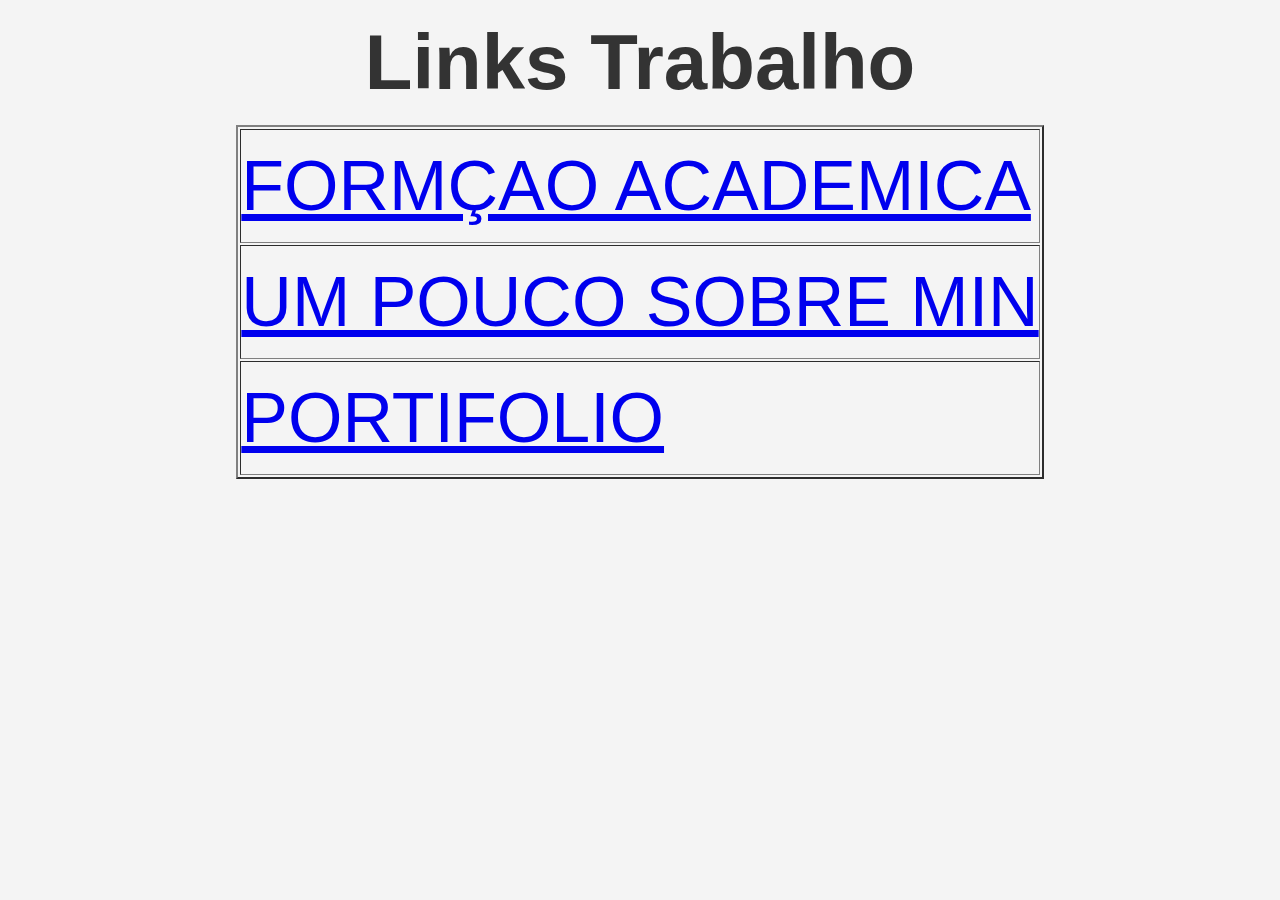
<file: index.HTML>
<!DOCTYPE html>
<html lang="pt-BR">
<head>
  <meta charset="UTF-8">
  <title>Links Trabalho</title>
    <link rel="stylesheet" href="estilo.css">
</head>
<body>

  <center>
    <h2 style="font-size: 78px;">Links Trabalho </h2>

    <table border="2" cellpadding="20">
      <tr>
        <td><a href="formação.html" target="_blank" style="font-size: 70px;">FORMÇAO ACADEMICA</a></td>
      </tr>
      <tr>
        <td><a href="sobreMin.html" target="_blank" style="font-size: 70px;">UM POUCO SOBRE MIN</a></td>
      </tr>
      <tr>
        <td><a href="eu.HTML" style="font-size: 70px;">PORTIFOLIO</a></td>
      </tr>
    </table>
  </center>

</body>
</html>
</file>
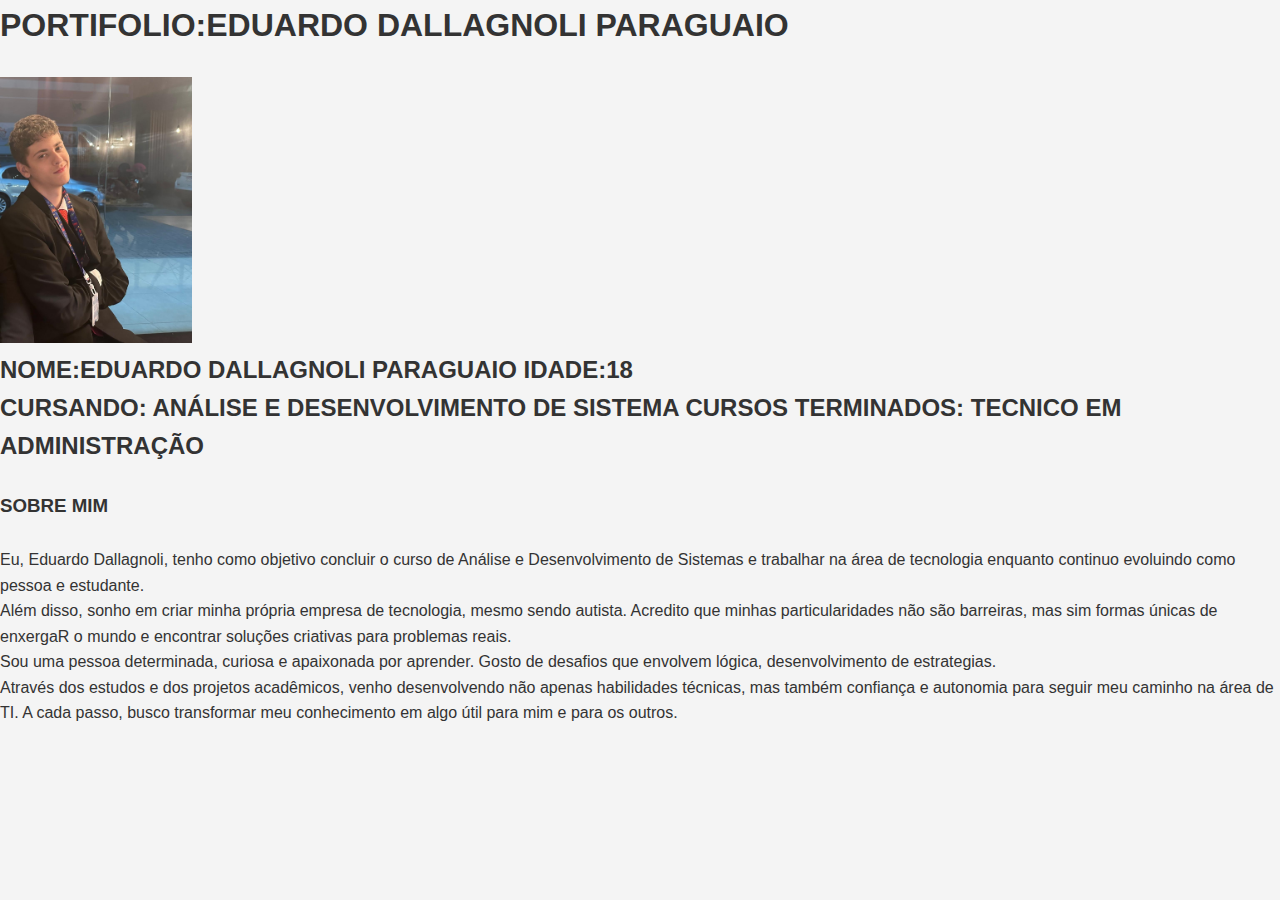
<file: eu.HTML>
<!DOCTYPE html>
<html lang="en">
<head>
    <meta charset="UTF-8">
    <meta name="viewport" content="width=device-width, initial-scale=1.0">
    <title>Document</title>
      <link rel="stylesheet" href="estilo.css">
</head>
<body>
    <H1>PORTIFOLIO:EDUARDO DALLAGNOLI PARAGUAIO</H1>
    <BR>
<IMg src="Imagem do WhatsApp de 2025-04-28 à(s) 12.19.46_7d100e03.jpg" width="15%" height=100%">
    <BR>
<h2>
NOME:EDUARDO DALLAGNOLI PARAGUAIO   IDADE:18  
<BR> 
CURSANDO: ANÁLISE E DESENVOLVIMENTO DE SISTEMA    CURSOS TERMINADOS: TECNICO EM ADMINISTRAÇÃO
</H2>
<BR>
    <H3>SOBRE MIM</H3>
<BR>
<PR>
    Eu, Eduardo Dallagnoli, tenho como objetivo concluir o curso de Análise e Desenvolvimento de Sistemas e trabalhar na área de tecnologia enquanto continuo evoluindo 
como pessoa e estudante.
<BR>
    Além disso, sonho em criar minha própria empresa de tecnologia, mesmo sendo autista. Acredito que minhas particularidades não são barreiras, mas sim formas únicas de enxergaR
o mundo e encontrar soluções criativas para problemas reais.
<BR>
Sou uma pessoa determinada, curiosa e apaixonada por aprender. Gosto de desafios que envolvem lógica, desenvolvimento de estrategias.
<BR>
Através dos estudos e dos projetos acadêmicos, venho desenvolvendo não apenas habilidades técnicas, mas também confiança e autonomia para seguir 
meu caminho na área de TI. A cada passo, busco transformar meu conhecimento em algo útil para mim e para os outros.
<BR>
</PR>


</body>
</html>
</file>
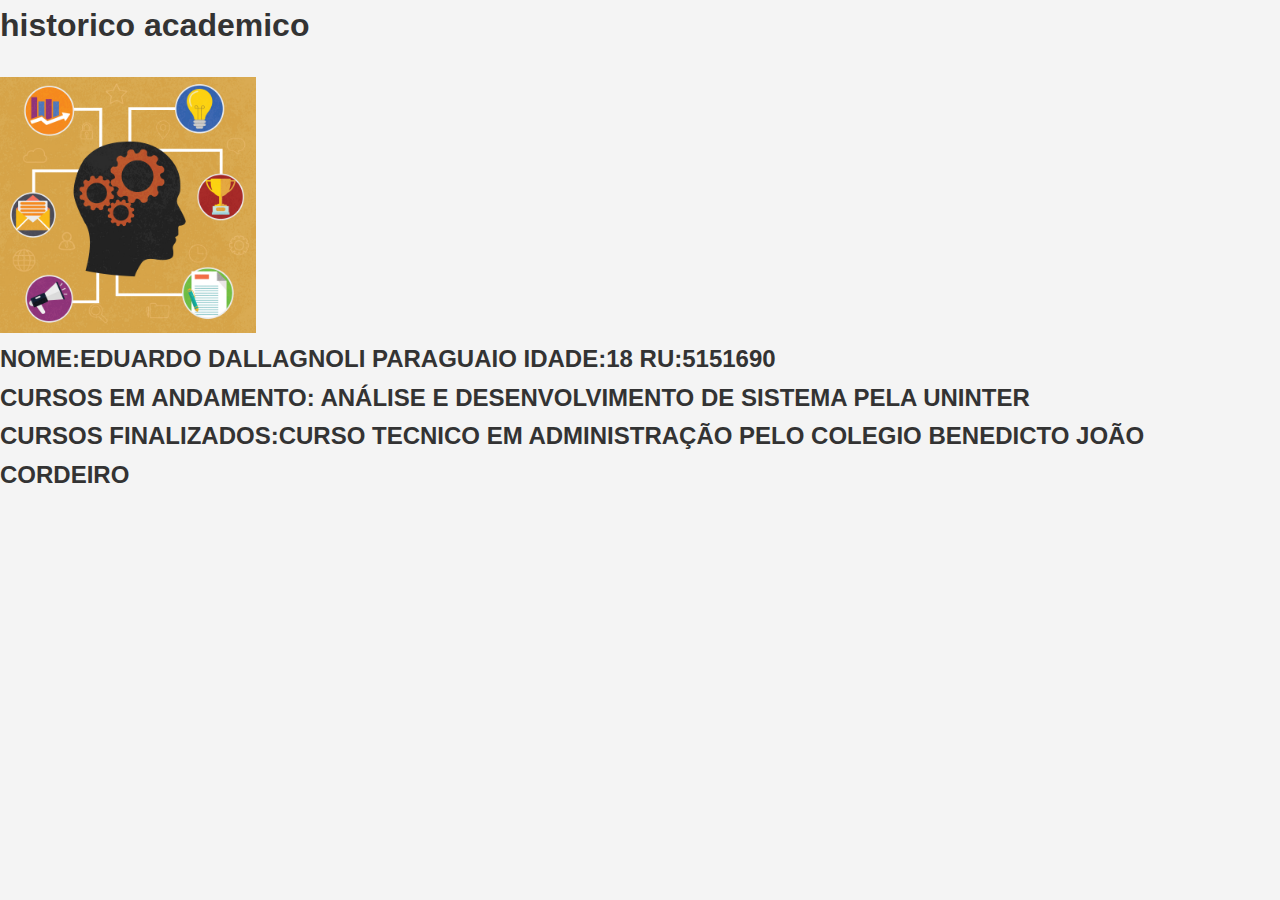
<file: formação.html>
<!DOCTYPE html>
<html lang="en">
<head>
    <meta charset="UTF-8">
    <meta name="viewport" content="width=device-width, initial-scale=1.0">
          <link rel="stylesheet" href="estilo.css">

    <title>formação</title>
</head>
<body>
<h1>
historico academico
</h1>
<BR>
    <IMG src="OHPGN00.jpg" width="20%" height="20%">
<br>
<H2> NOME:EDUARDO DALLAGNOLI PARAGUAIO IDADE:18 RU:5151690</H2>
  <H2>CURSOS EM ANDAMENTO: ANÁLISE E DESENVOLVIMENTO DE SISTEMA PELA UNINTER</H2> 
    <H2>
       CURSOS FINALIZADOS:CURSO TECNICO EM ADMINISTRAÇÃO PELO COLEGIO BENEDICTO JOÃO CORDEIRO
    </H2> 

</body>
</html>
</file>
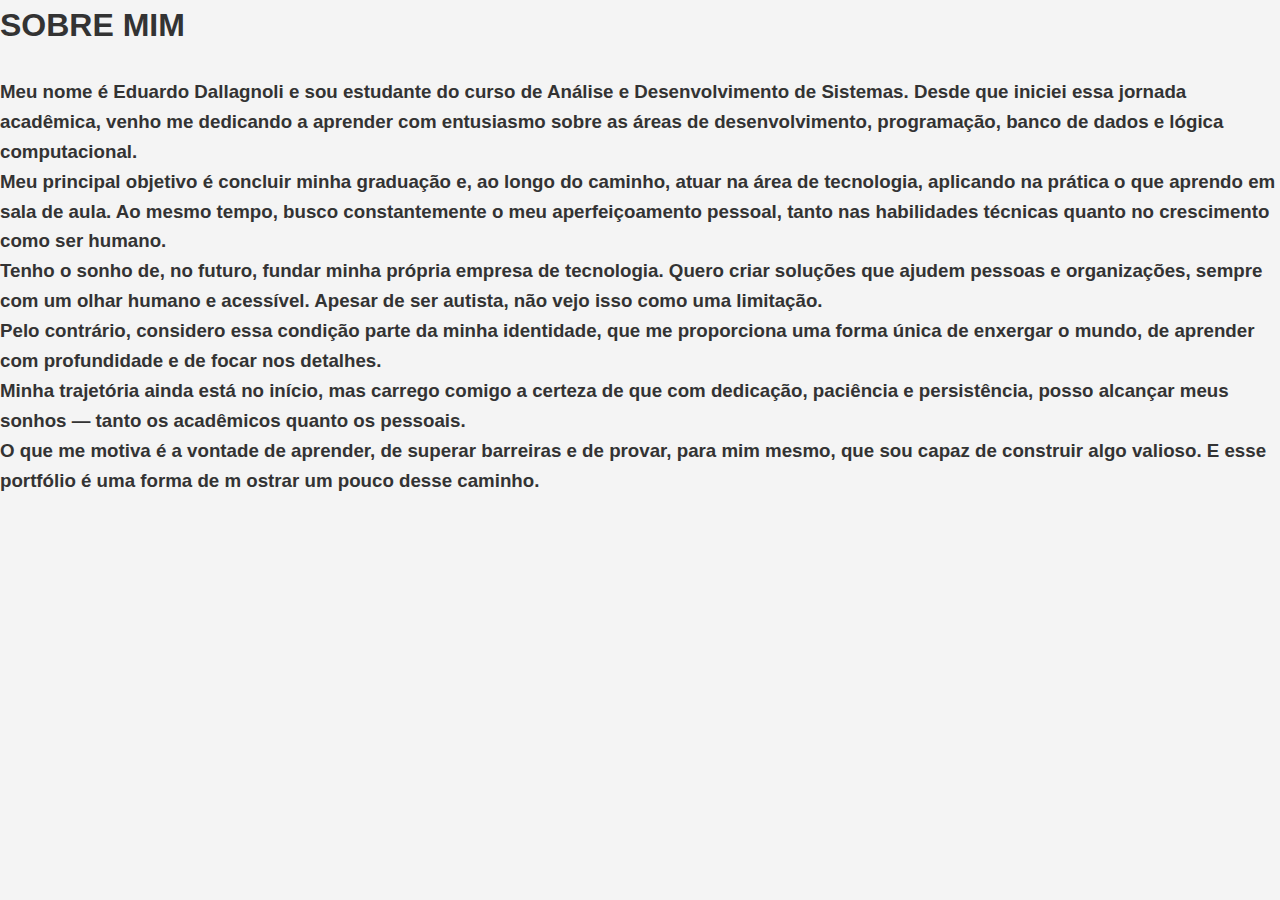
<file: sobreMin.html>
<!DOCTYPE html>
<html lang="en">
<head>
    <meta charset="UTF-8">
    <meta name="viewport" content="width=device-width, initial-scale=1.0">
      <link rel="stylesheet" href="estilo.css">
    <title>Document</title>
</head>
<body>
    <H1>SOBRE MIM</H1>
    <br>
<h3>
  Meu nome é Eduardo Dallagnoli e sou estudante do curso de Análise e Desenvolvimento de Sistemas. Desde que iniciei essa jornada acadêmica, 
  venho me dedicando a aprender com entusiasmo sobre as áreas de desenvolvimento, programação, banco de dados e lógica computacional.
  <BR>
Meu principal objetivo é concluir minha graduação e, ao longo do caminho, atuar na área de tecnologia, aplicando na prática o que aprendo em sala de aula. 
Ao mesmo tempo, busco constantemente o meu aperfeiçoamento pessoal, tanto nas habilidades técnicas quanto no crescimento como ser humano.
<BR>
Tenho o sonho de, no futuro, fundar minha própria empresa de tecnologia. Quero criar soluções que ajudem pessoas e organizações, sempre com um olhar humano e acessível. 
Apesar de ser autista, não vejo isso como uma limitação. 
<BR>
Pelo contrário, considero essa condição parte da minha identidade, que me proporciona uma forma única de enxergar
 o mundo, de aprender com profundidade e de focar nos detalhes.
 <BR>
  Minha trajetória ainda está no início, mas carrego comigo a certeza de que com dedicação, paciência e persistência, posso alcançar meus sonhos — tanto os 
  acadêmicos quanto os pessoais.
<br>
O que me motiva é a vontade de aprender, de superar barreiras e de provar, para mim mesmo, que sou capaz de construir algo valioso. E esse portfólio é uma forma de m
ostrar um pouco desse caminho.

</h3>

</body>
</html>
</file>
<file: estilo.css>
/* Reset básico */
* {
  margin: 0;
  padding: 0;
  box-sizing: border-box;
  font-family: 'Segoe UI', sans-serif;
}

/* Corpo geral */
body {
  background-color: #f4f4f4;
  color: #333;
  line-height: 1.6;
}

/* Cabeçalho */
header {
  background-color: #1e1e2f;
  color: white;
  padding: 2rem;
  text-align: center;
}

header h1 {
  font-size: 2.5rem;
  margin-bottom: 0.5rem;
}

header p {
  font-size: 1.2rem;
  color: #ccc;
}

/* Seção de projetos */
.projects {
  max-width: 1100px;
  margin: 2rem auto;
  padding: 0 1rem;
  display: grid;
  grid-template-columns: repeat(auto-fit, minmax(280px, 1fr));
  gap: 1.5rem;
}

.project {
  background-color: white;
  padding: 1rem;
  border-radius: 12px;
  box-shadow: 0 2px 8px rgba(0,0,0,0.1);
  transition: transform 0.2s;
}

.project:hover {
  transform: translateY(-5px);
}

.project h3 {
  color: #1e1e2f;
  margin-bottom: 0.5rem;
}

.project p {
  font-size: 0.95rem;
  color: #555;
}

/* Rodapé */
footer {
  text-align: center;
  padding: 1.5rem;
  background-color: #1e1e2f;
  color: #aaa;
  margin-top: 3rem;
}
</file>
